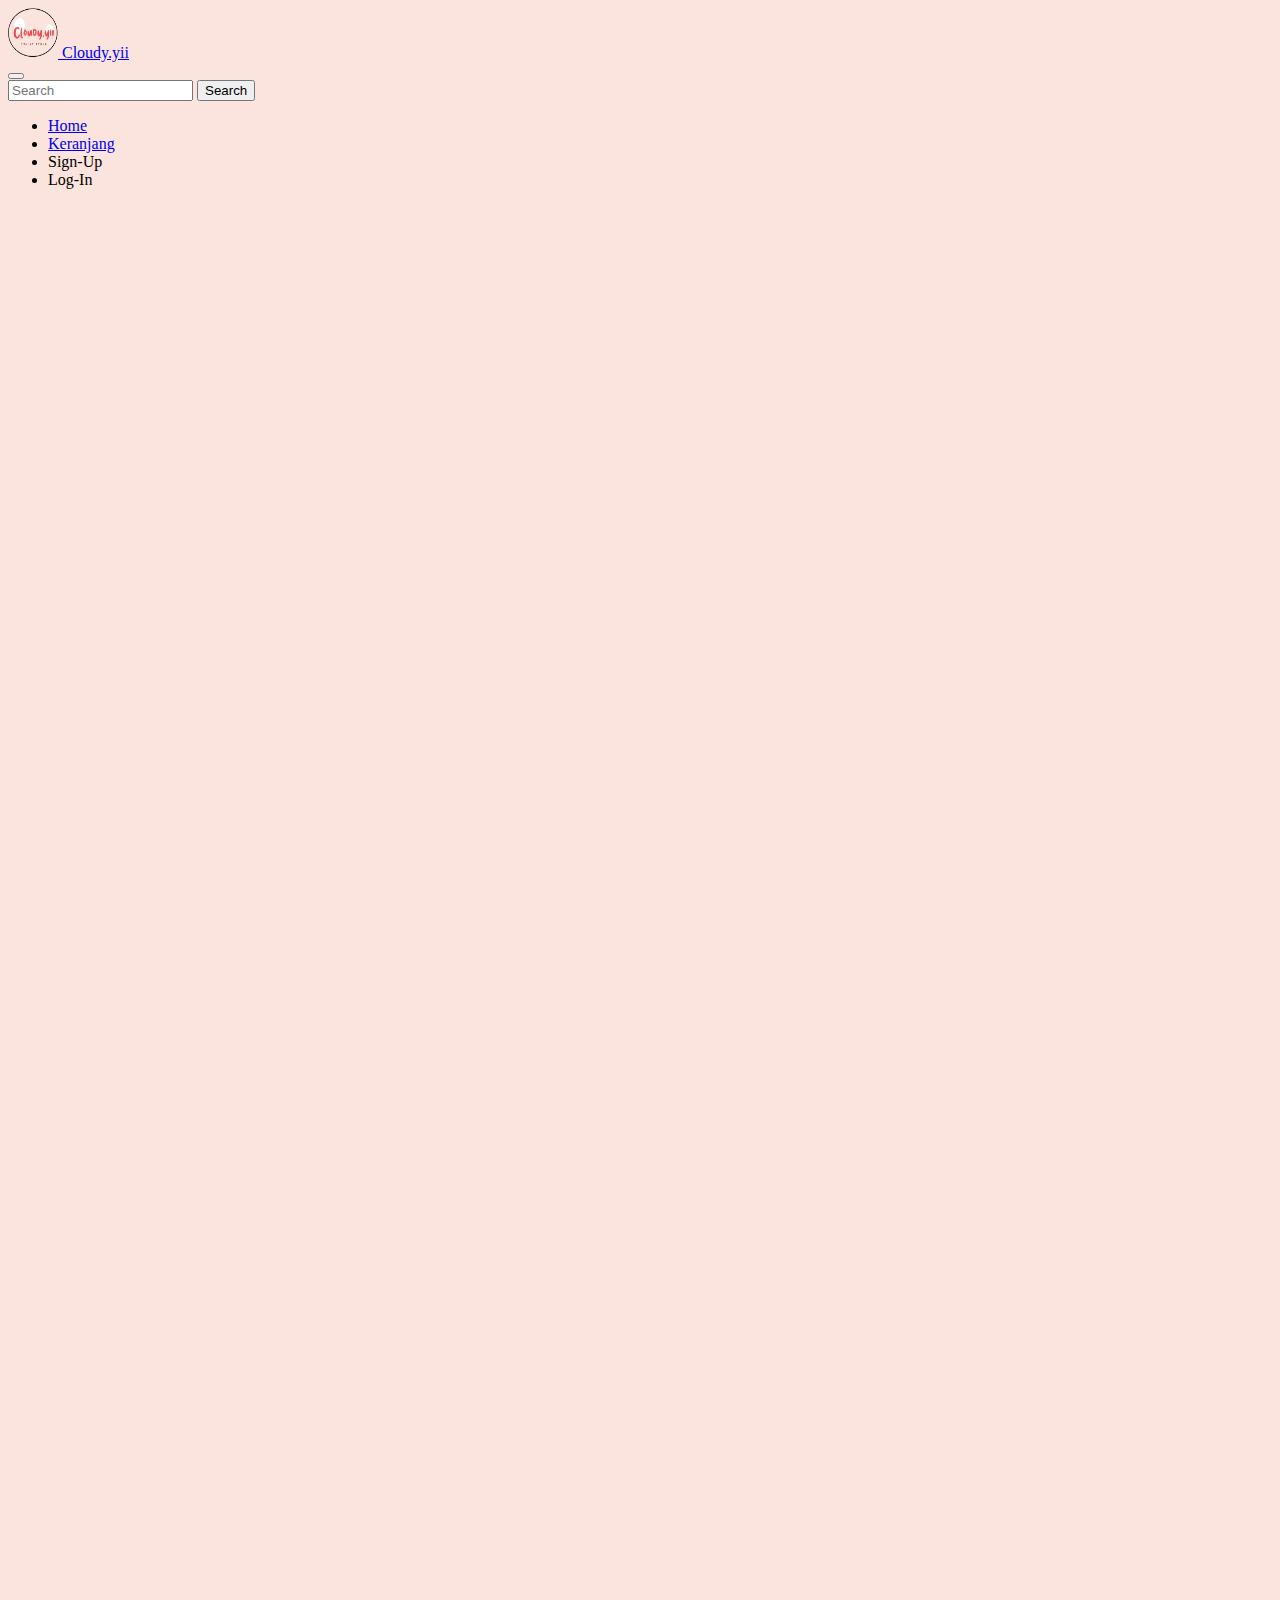
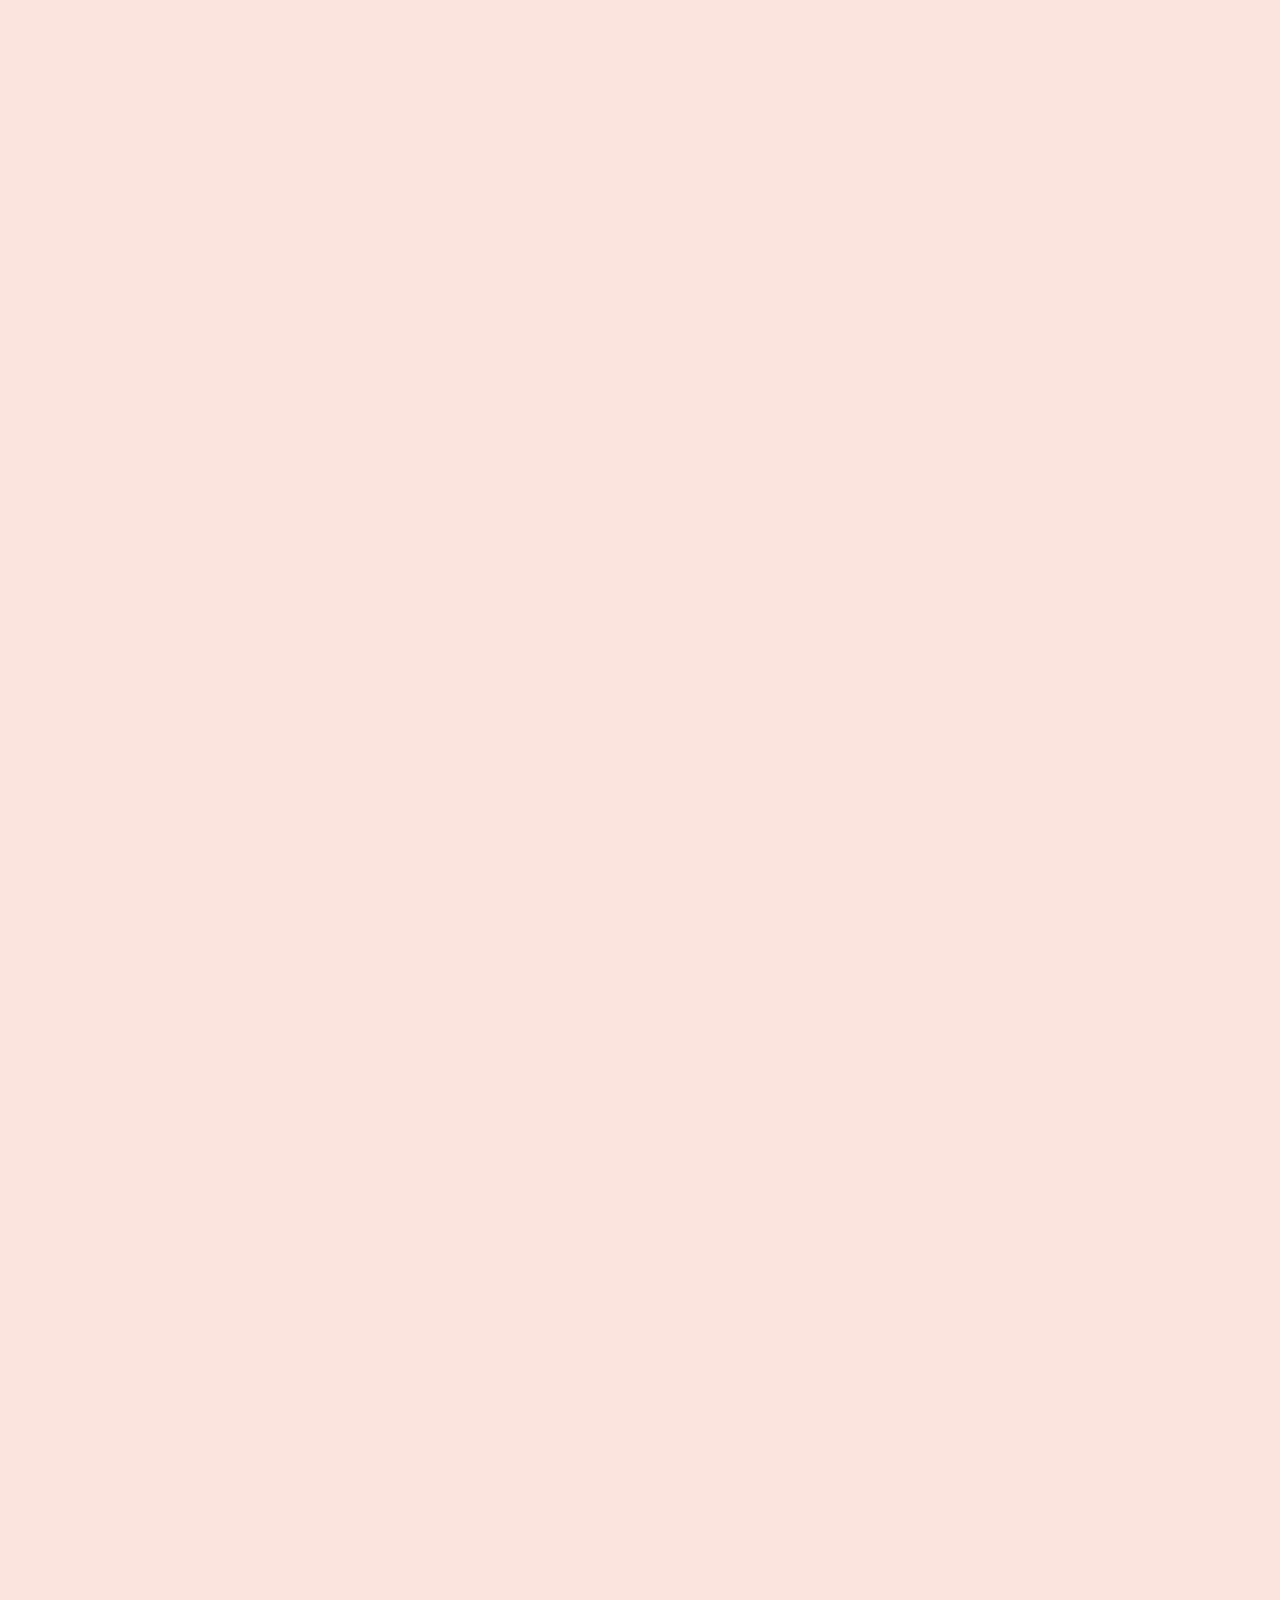
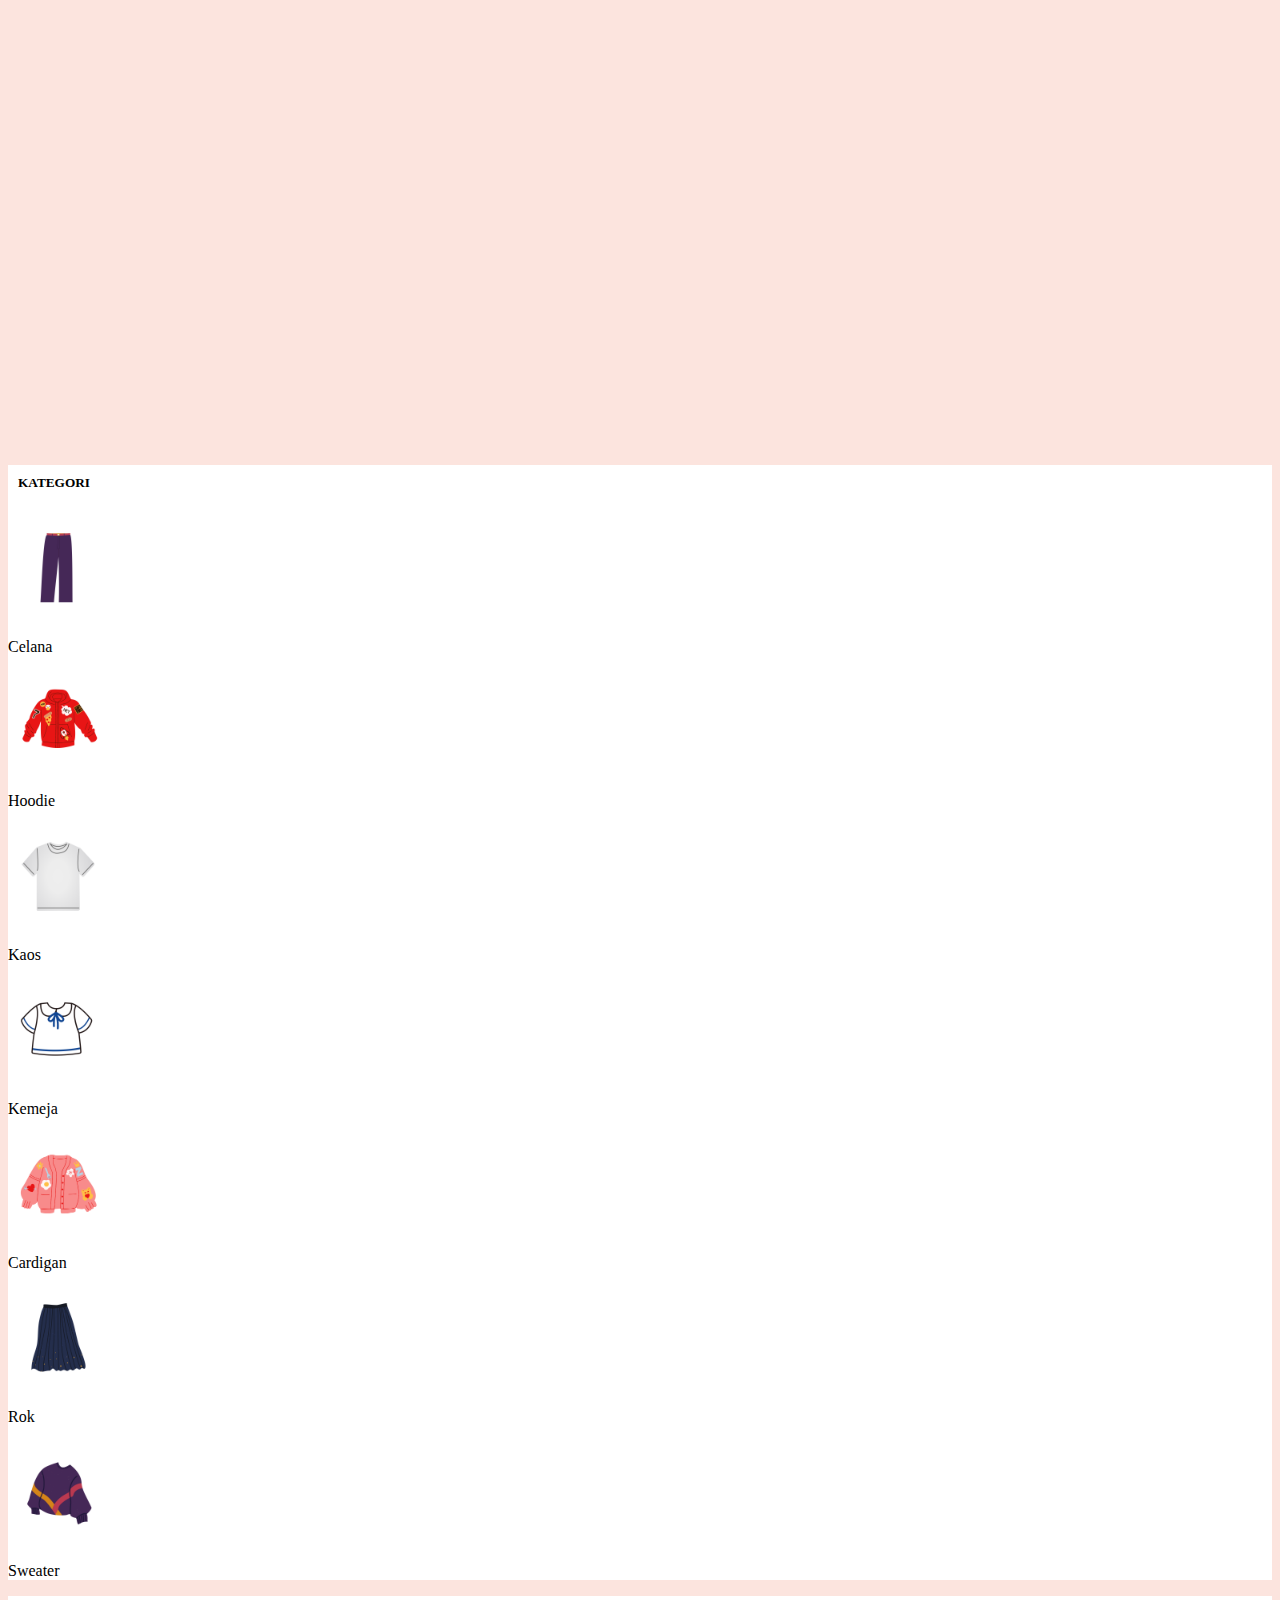
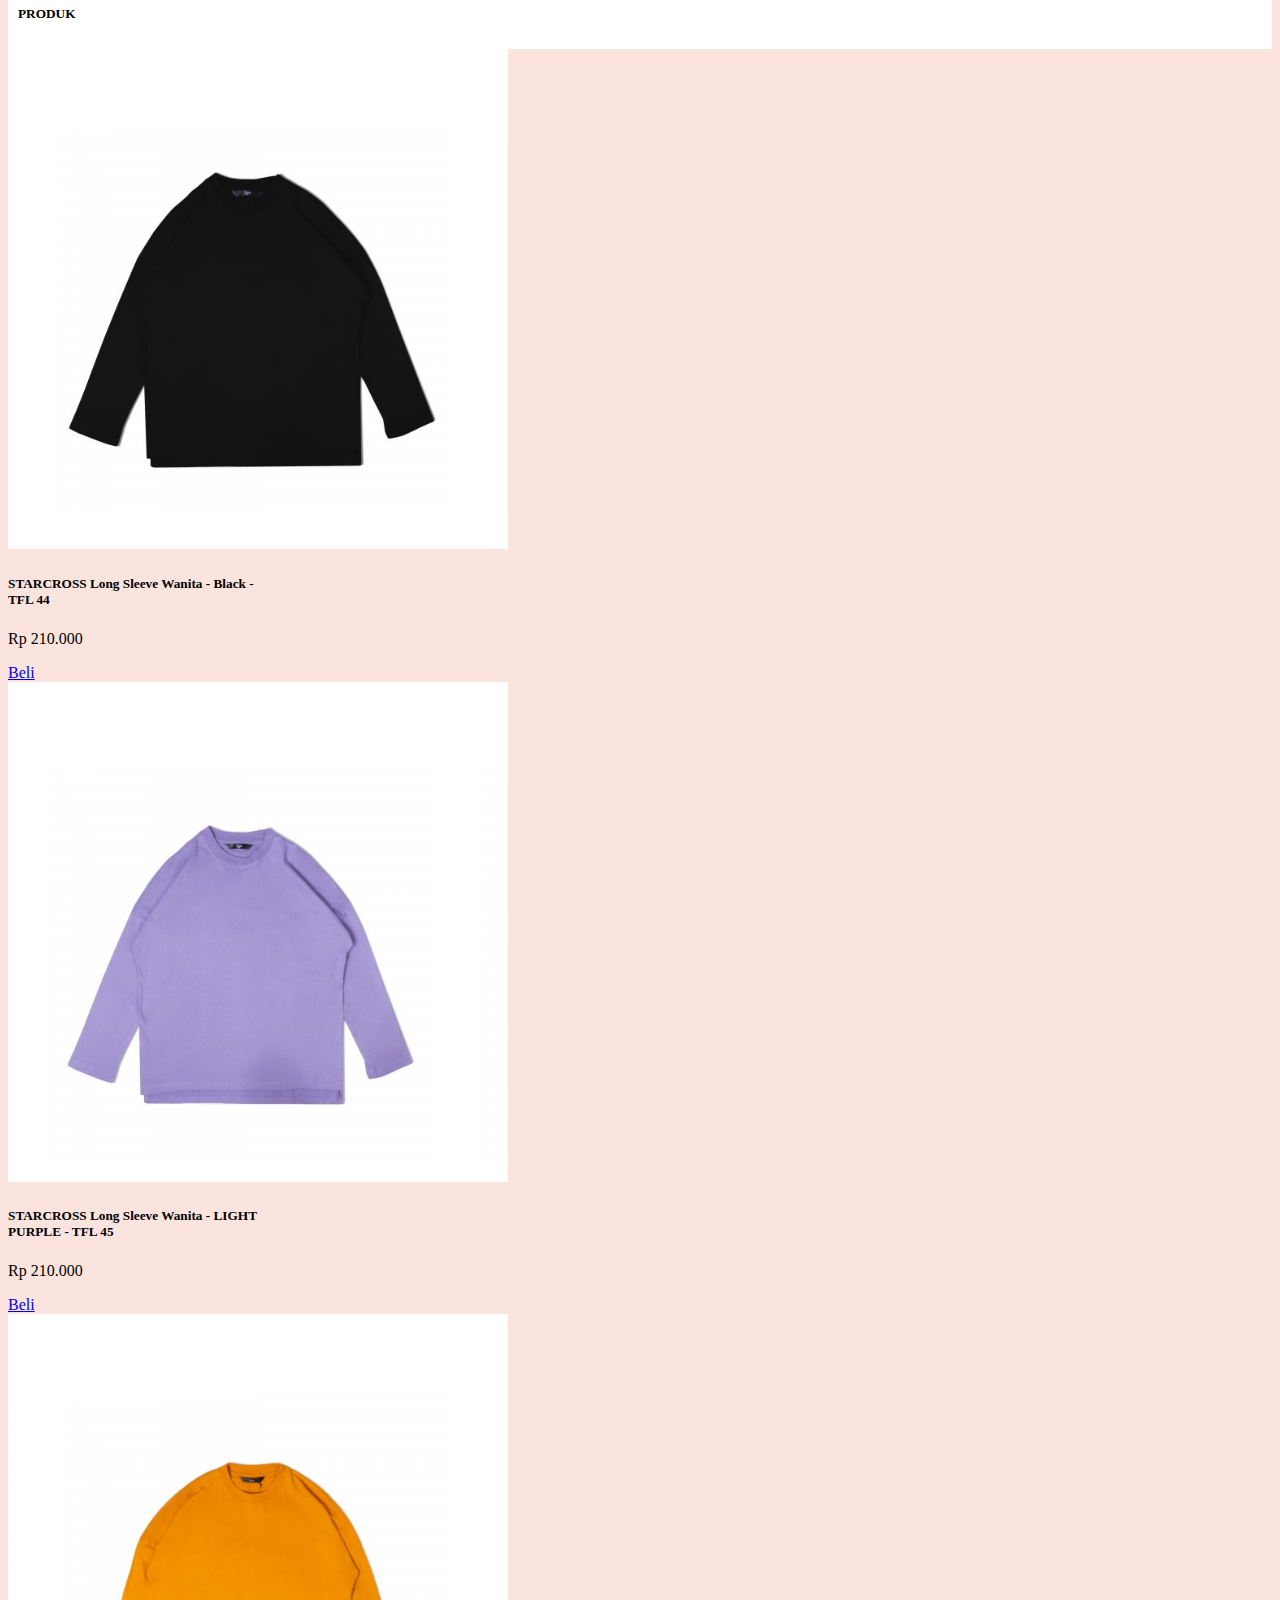
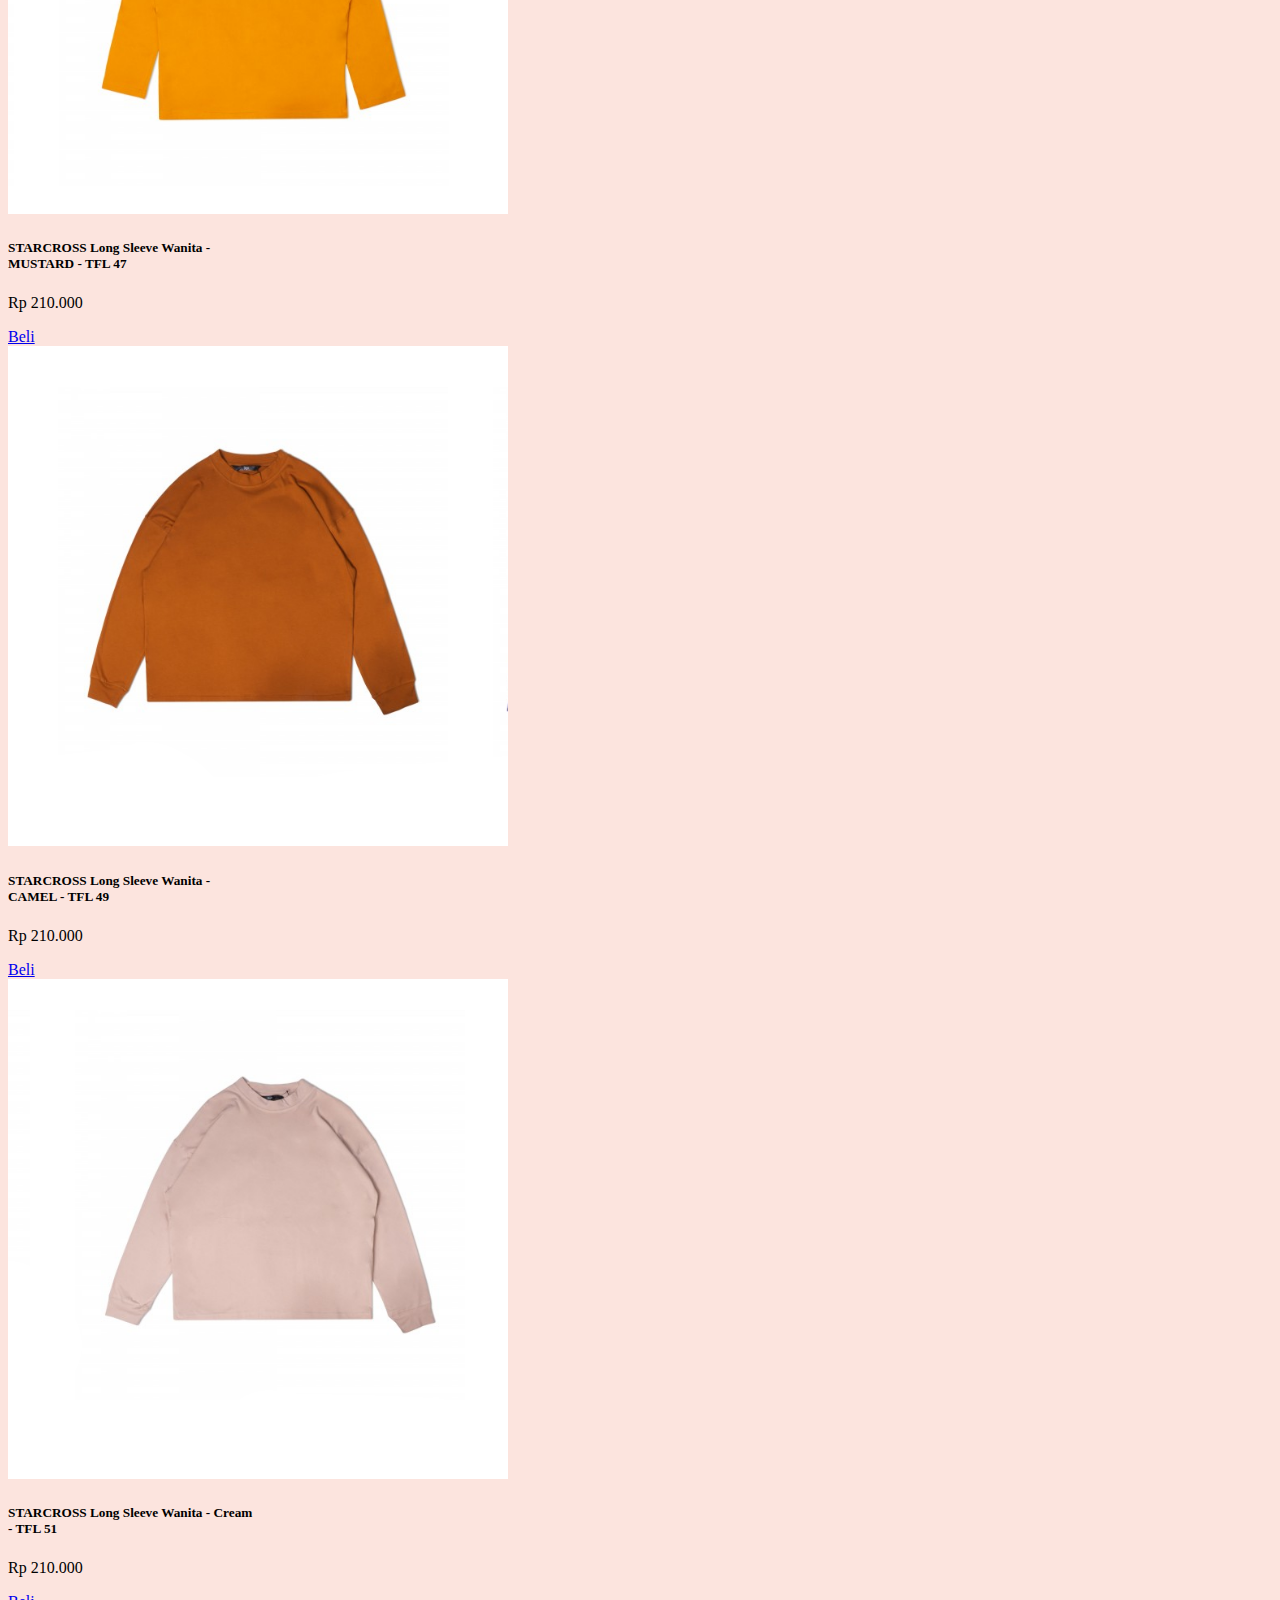
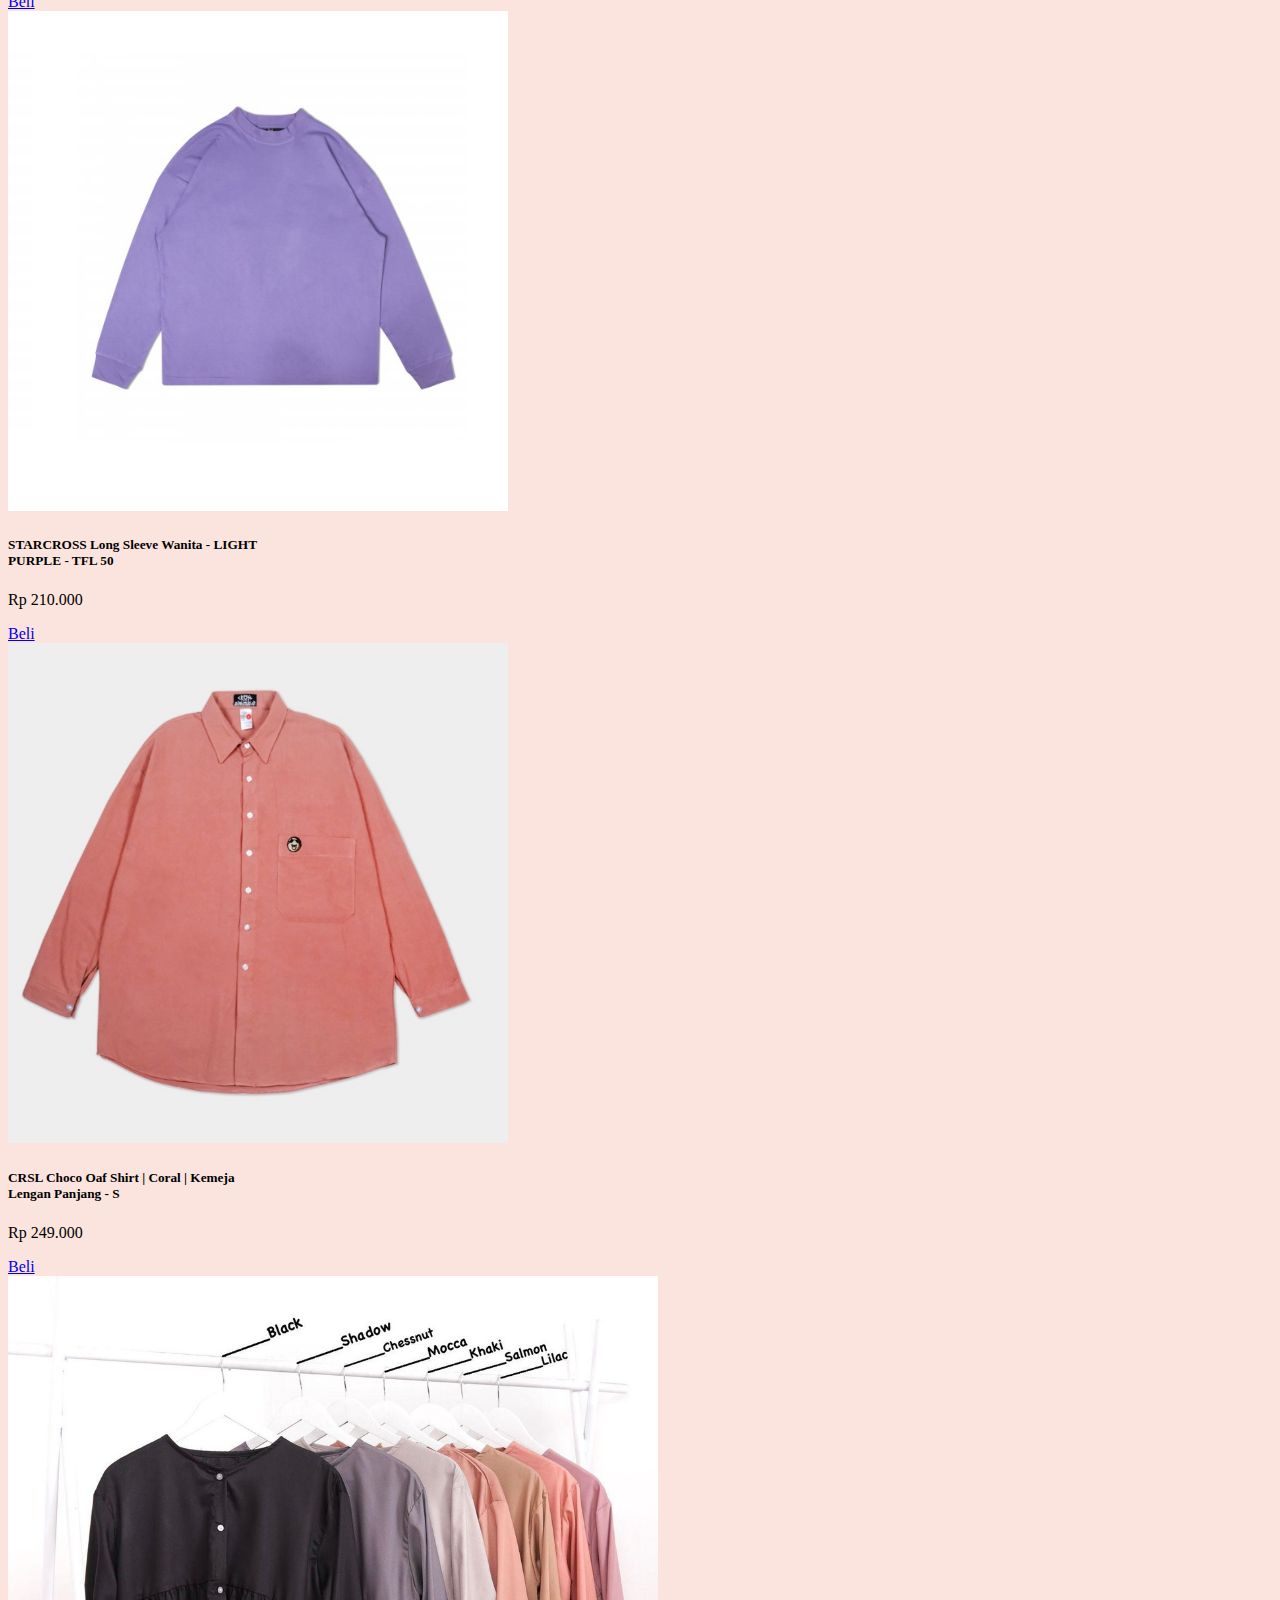
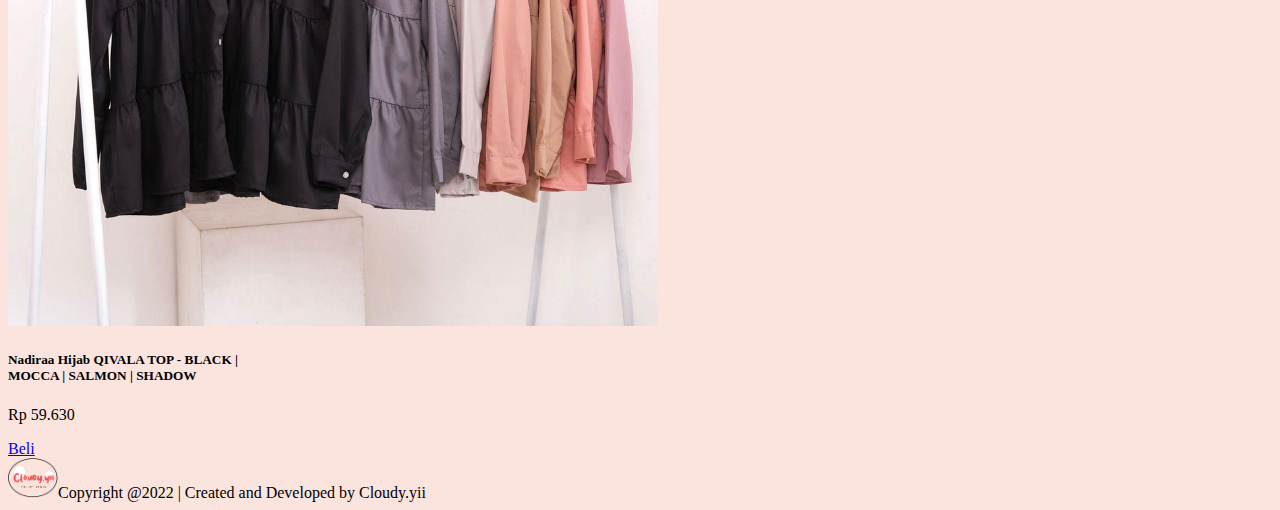
<file: index.html>
<!DOCTYPE html>
<html lang="en">
  <head>
    <meta charset="utf-8">
    <meta name="viewport" content="width=device-width, initial-scale=1">
    <title>Project Akhir</title>
    <link href="https://cdn.jsdelivr.net/npm/bootstrap@5.2.0-beta1/dist/css/bootstrap.min.css" rel="stylesheet" integrity="sha384-0evHe/X+R7YkIZDRvuzKMRqM+OrBnVFBL6DOitfPri4tjfHxaWutUpFmBp4vmVor" crossorigin="anonymous">
    <link rel="stylesheet" type="text/css" href="style.css">

  </head>
  <body>

    <!--Navbar-->
    <nav class="navbar navbar-expand-lg bg-light">
      <div class="container">
        <nav class="navbar bg-light">
          <div class="container-fluid">
            <a class="navbar-brand" href="#">
              <img src="Logo.png" alt="" width="50" height="50" class="me-2">
              Cloudy.yii
            </a>
          </div>
        </nav>
        <button class="navbar-toggler" type="button" data-bs-toggle="collapse" data-bs-target="#navbarNav" aria-controls="navbarNav" aria-expanded="false" aria-label="Toggle navigation">
          <span class="navbar-toggler-icon"></span>
        </button>
        <div class="collapse navbar-collapse" id="navbarNav">
          <nav class="navbar bg-light">
            <div class="container-fluid">
              <form class="d-flex" role="search">
                <input class="form-control me-2" type="search" placeholder="Search" aria-label="Search">
                <button class="btn btn-dark" type="submit">Search</button>
              </form>
            </div>
          </nav>
          <ul class="navbar-nav ms-auto">
            <li class="nav-item">
              <a class="nav-link active" aria-current="page" href="index.html">Home</a>
            </li>
            <li class="nav-item">
              <a class="nav-link" href="keranjang.html">Keranjang</a>
            </li>
            <li class="nav-item">
              <a class="nav-link disabled">Sign-Up</a>
            </li>
            <li class="nav-item">
              <a class="nav-link disabled">Log-In</a>
            </li>
          </ul>
        </div>
      </div>
    </nav>
    <!--Carousel-->
    <div id="carouselExampleSlidesOnly" class="carousel slide" data-bs-ride="carousel">
      <div class="carousel-inner">
        <div class="carousel-item active">
          <img src="./Gambar/3.png" class="d-block w-100" alt="...">
        </div>
      </div>
    </div>
    <!--Kategori-->
    <div class="container">
      <div class="judul-kategori" style="background-color: #fff; padding: 5px 10px;">
        <h5 class="text-center" style="margin-top: 5px;">KATEGORI</h5>
      </div>
      <div class="row text-center row-container mt-2">
        <div class="col-lg-2 col-md-3 col-sm-4 col-6">
          <div class="menu-kategori">
            <a href="#"><img src="./Gambar/Kategori/Celana.png" class="img-categori mt-3"></a>
            <p>Celana</p>
          </div>
        </div>
        <div class="col-lg-2 col-md-3 col-sm-4 col-6">
          <div class="menu-kategori">
            <a href="#"><img src="./Gambar/Kategori/Hoodie.png" class="img-categori mt-3"></a>
            <p>Hoodie</p>
          </div>
        </div>
        <div class="col-lg-2 col-md-3 col-sm-4 col-6">
          <div class="menu-kategori">
            <a href="#"><img src="./Gambar/Kategori/Kaos.png" class="img-categori mt-3"></a>
            <p>Kaos</p>
          </div>
        </div>
        <div class="col-lg-2 col-md-3 col-sm-4 col-6">
          <div class="menu-kategori">
            <a href="#"><img src="./Gambar/Kategori/Kemeja.png" class="img-categori mt-3"></a>
            <p>Kemeja</p>
          </div>
        </div>
        <div class="col-lg-2 col-md-3 col-sm-4 col-6">
          <div class="menu-kategori">
            <a href="#"><img src="./Gambar/Kategori/Outer.png" class="img-categori mt-3"></a>
            <p>Cardigan</p>
          </div>
        </div>
        <div class="col-lg-2 col-md-3 col-sm-4 col-6">
          <div class="menu-kategori">
            <a href="#"><img src="./Gambar/Kategori/Rok.png" class="img-categori mt-3"></a>
            <p>Rok</p>
          </div>
        </div>
        <div class="col-lg-2 col-md-3 col-sm-4 col-6">
          <div class="menu-kategori">
            <a href="#"><img src="./Gambar/Kategori/Sweater.png" class="img-categori mt-3"></a>
            <p>Sweater</p>
          </div>
        </div>
      </div>
    </div>
    <!--Produk-->
    <div class="container mt-2">
      <div class="judul-produk" style="background-color: #fff; padding: 5px 10px;">
        <h5 class="text-center" style="margin-top: 5px;">PRODUK</h5>
      </div>
      <div class="row mt-2">
        <div class="col-lg-3 col-md-3 col-sm-4 col-6">
          <div class="card">
            <img src="./Gambar/produk/kaos 1.png" class="card-img-top" alt="...">
            <div class="card-body">
              <h5 class="card-title">STARCROSS Long Sleeve Wanita - Black - TFL 44</h5>
              <p class="card-text">Rp 210.000</p>
              <a href="#" class="btn btn-dark d-grid">Beli</a>
            </div>
          </div>
        </div>
        <div class="col-lg-3 col-md-3 col-sm-4 col-6">
          <div class="card">
            <img src="./Gambar/produk/kaos 2.png" class="card-img-top" alt="...">
            <div class="card-body">
              <h5 class="card-title">STARCROSS Long Sleeve Wanita - LIGHT PURPLE - TFL 45</h5>
              <p class="card-text">Rp 210.000</p>
              <a href="#" class="btn btn-dark d-grid">Beli</a>
            </div>
          </div>
        </div>
        <div class="col-lg-3 col-md-3 col-sm-4 col-6">
          <div class="card">
            <img src="./Gambar/produk/kaos 3.png" class="card-img-top" alt="...">
            <div class="card-body">
              <h5 class="card-title">STARCROSS Long Sleeve Wanita - MUSTARD - TFL 47</h5>
              <p class="card-text">Rp 210.000</p>
              <a href="#" class="btn btn-dark d-grid">Beli</a>
            </div>
          </div>
        </div>
        <div class="col-lg-3 col-md-3 col-sm-4 col-6">
          <div class="card">
            <img src="./Gambar/produk/kaos 4.png" class="card-img-top" alt="...">
            <div class="card-body">
              <h5 class="card-title">STARCROSS Long Sleeve Wanita - CAMEL - TFL 49</h5>
              <p class="card-text">Rp 210.000</p>
              <a href="#" class="btn btn-dark d-grid">Beli</a>
            </div>
          </div>
        </div>
        <div class="col-lg-3 col-md-3 col-sm-4 col-6 mt-1">
          <div class="card">
            <img src="./Gambar/produk/kaos 5.png" class="card-img-top" alt="...">
            <div class="card-body">
              <h5 class="card-title">STARCROSS Long Sleeve Wanita - Cream - TFL 51</h5>
              <p class="card-text">Rp 210.000</p>
              <a href="#" class="btn btn-dark d-grid">Beli</a>
            </div>
          </div>
        </div>
        <div class="col-lg-3 col-md-3 col-sm-4 col-6 mt-1">
          <div class="card">
            <img src="./Gambar/produk/kaos 6.png" class="card-img-top" alt="...">
            <div class="card-body">
              <h5 class="card-title">STARCROSS Long Sleeve Wanita - LIGHT PURPLE - TFL 50</h5>
              <p class="card-text">Rp 210.000</p>
              <a href="#" class="btn btn-dark d-grid">Beli</a>
            </div>
          </div>
        </div>
        <div class="col-lg-3 col-md-3 col-sm-4 col-6 mt-1">
          <div class="card">
            <img src="./Gambar/produk/Kemeja.png" class="card-img-top" alt="...">
            <div class="card-body">
              <h5 class="card-title">CRSL Choco Oaf Shirt | Coral | Kemeja Lengan Panjang - S</h5>
              <p class="card-text">Rp 249.000</p>
              <a href="#" class="btn btn-dark d-grid">Beli</a>
            </div>
          </div>
        </div>
        <div class="col-lg-3 col-md-3 col-sm-4 col-6 mt-1">
          <div class="card">
            <img src="./Gambar/produk/kemeja 2.png" class="card-img-top" alt="...">
            <div class="card-body">
              <h5 class="card-title">Nadiraa Hijab QIVALA TOP - BLACK | MOCCA | SALMON | SHADOW</h5>
              <p class="card-text">Rp 59.630</p>
              <a href="singleproduk.html" class="btn btn-dark d-grid">Beli</a>
            </div>
          </div>
        </div>
      </div>
    </div>
    <!--Footer-->
    <footer class="bg-light p-5 mt-5">
      <div class="container">
        <div class="row">
          <div clas="col">
            <a>
              <img src="./Logo.png" style="width: 50px;">Copyright @2022 | Created and Developed by Cloudy.yii
            </a>
          </div>
        </div>
      </div>
    </footer>
  </body>
</html>
</file>
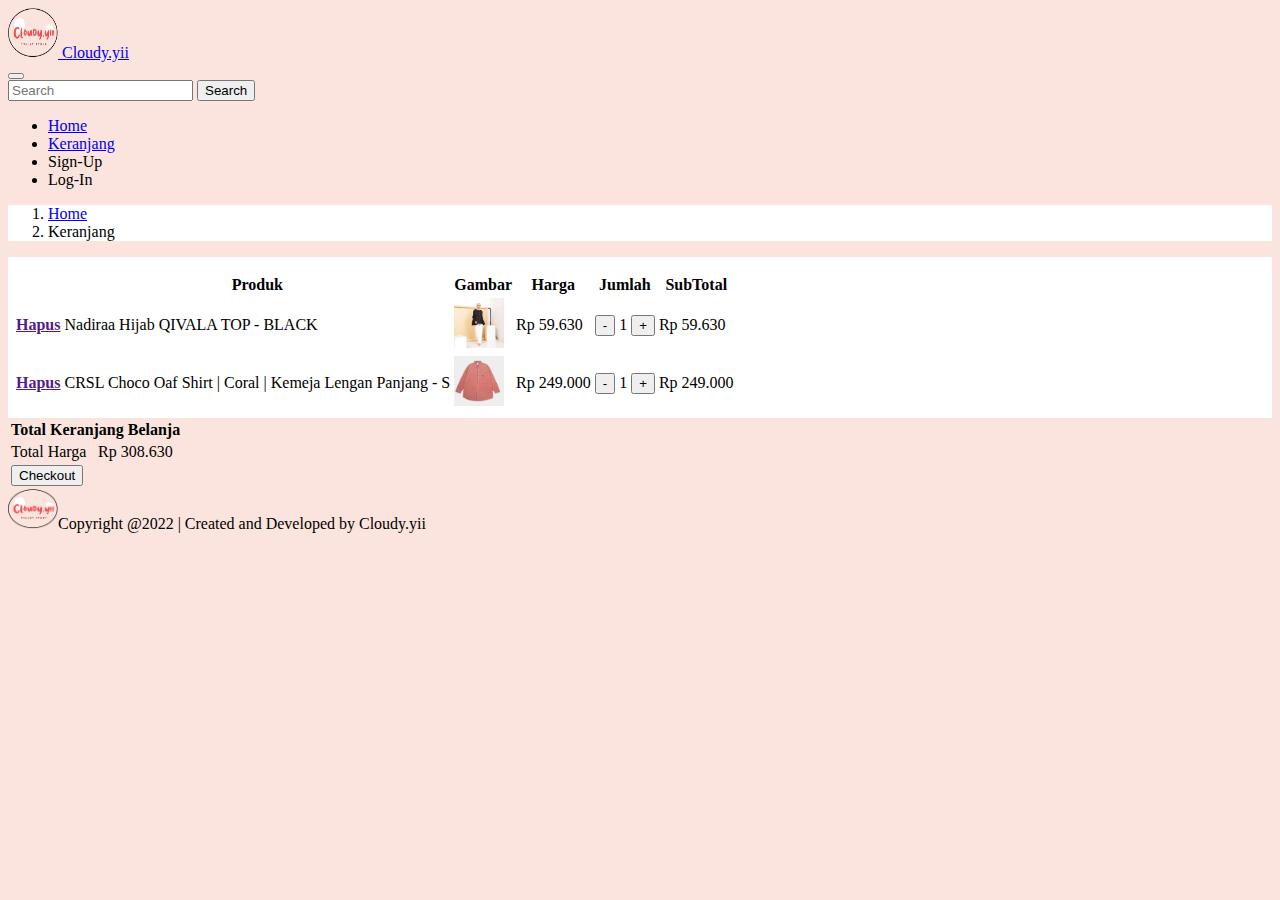
<file: keranjang.html>
<!DOCTYPE html>
<html lang="en">
  <head>
    <meta charset="utf-8">
    <meta name="viewport" content="width=device-width, initial-scale=1">
    <title>Project Akhir</title>
    <link href="https://cdn.jsdelivr.net/npm/bootstrap@5.2.0-beta1/dist/css/bootstrap.min.css" rel="stylesheet" integrity="sha384-0evHe/X+R7YkIZDRvuzKMRqM+OrBnVFBL6DOitfPri4tjfHxaWutUpFmBp4vmVor" crossorigin="anonymous">
    <link rel="stylesheet" type="text/css" href="style.css">

  </head>
  <body>

    <!--Navbar-->
    <nav class="navbar navbar-expand-lg bg-light">
      <div class="container">
        <nav class="navbar bg-light">
          <div class="container-fluid">
            <a class="navbar-brand" href="#">
              <img src="Logo.png" alt="" width="50" height="50" class="me-2">
              Cloudy.yii
            </a>
          </div>
        </nav>
        <button class="navbar-toggler" type="button" data-bs-toggle="collapse" data-bs-target="#navbarNav" aria-controls="navbarNav" aria-expanded="false" aria-label="Toggle navigation">
          <span class="navbar-toggler-icon"></span>
        </button>
        <div class="collapse navbar-collapse" id="navbarNav">
          <nav class="navbar bg-light">
            <div class="container-fluid">
              <form class="d-flex" role="search">
                <input class="form-control me-2" type="search" placeholder="Search" aria-label="Search">
                <button class="btn btn-dark" type="submit">Search</button>
              </form>
            </div>
          </nav>
          <ul class="navbar-nav ms-auto">
            <li class="nav-item">
              <a class="nav-link active" aria-current="page" href="index.html">Home</a>
            </li>
            <li class="nav-item">
              <a class="nav-link" href="keranjang.html">Keranjang</a>
            </li>
            <li class="nav-item">
              <a class="nav-link disabled">Sign-Up</a>
            </li>
            <li class="nav-item">
              <a class="nav-link disabled">Log-In</a>
            </li>
          </ul>
        </div>
      </div>
    </nav>
    <!--Breadcrumb-->
    <div class="container">
        <nav aria-label="breadcrumb" style="background-color: #FFF;" class="mt-3">
            <ol class="breadcrumb p-3">
                <li class="breadcrumb-item"><a href="index.html" class="text-decoration-none">Home</a></li>
                <li class="breadcrumb-item active" aria-current="page">Keranjang</li>
              </ol>
        </nav>
    </div>
    <!--Keranjang-->
    <div class="container">
        <div class="row row-product">
            <div class="col">
                <table class="table">
                    <thead class="table-danger">
                      <tr>
                        <th scope="col"></th>
                        <th scope="col">Produk</th>
                        <th scope="col">Gambar</th>
                        <th scope="col">Harga</th>
                        <th scope="col">Jumlah</th>
                        <th scope="col">SubTotal</th>
                      </tr>
                    </thead>
                    <tbody>
                      <tr>
                        <th scope="row"><a href="">Hapus</a></th>
                        <td>Nadiraa Hijab QIVALA TOP - BLACK</td>
                        <td><img src="./Gambar/produk/Single Product/1.png" class="img-keranjang"></td>
                        <td>Rp 59.630</td>
                        <td>
                            <button class="btn btn-dark btn-sm">-</button>
                                <span class="mx-3">1</span>
                            <button class="btn btn-dark btn-sm">+</button>
                        </td>
                        <td>Rp 59.630</td>
                      </tr>
                      <tr>
                        <th scope="row"><a href="">Hapus</a></th>
                        <td>CRSL Choco Oaf Shirt | Coral | Kemeja Lengan Panjang - S</td>
                        <td><img src="./Gambar/produk/Kemeja.png" class="img-keranjang"></td>
                        <td>Rp 249.000</td>
                        <td>
                            <button class="btn btn-dark btn-sm">-</button>
                                <span class="mx-3">1</span>
                            <button class="btn btn-dark btn-sm">+</button>
                        </td>
                        <td>Rp 249.000</td>
                      </tr>
                    </tbody>
                  </table>
            </div>
        </div>
    </div>
    <!--CheckOut-->
    <div class="container">
        <div class="row">
            <div class="col">
                <table class="table table-borderless">
                    <thead>
                        <tr>
                            <th scope="col" colspan="2">Total Keranjang Belanja</th>
                        </tr>
                    </thead>
                    <tbody>
                        <tr>
                            <td class="fw-bold">Total Harga</td>
                            <td>Rp 308.630</td>
                        </tr>
                        <tr>
                            <td><button class="btn btn-dark">Checkout</button></td>
                        </tr>
                    </tbody>
                  </table>
            </div>
        </div>
    </div>
    <!--Footer-->
    <footer class="bg-light p-5 mt-5">
        <div class="container">
          <div class="row">
            <div clas="col">
              <a>
                <img src="./Logo.png" style="width: 50px;">Copyright @2022 | Created and Developed by Cloudy.yii
              </a>
            </div>
          </div>
        </div>
      </footer>
    </body>
  </html>
</file>
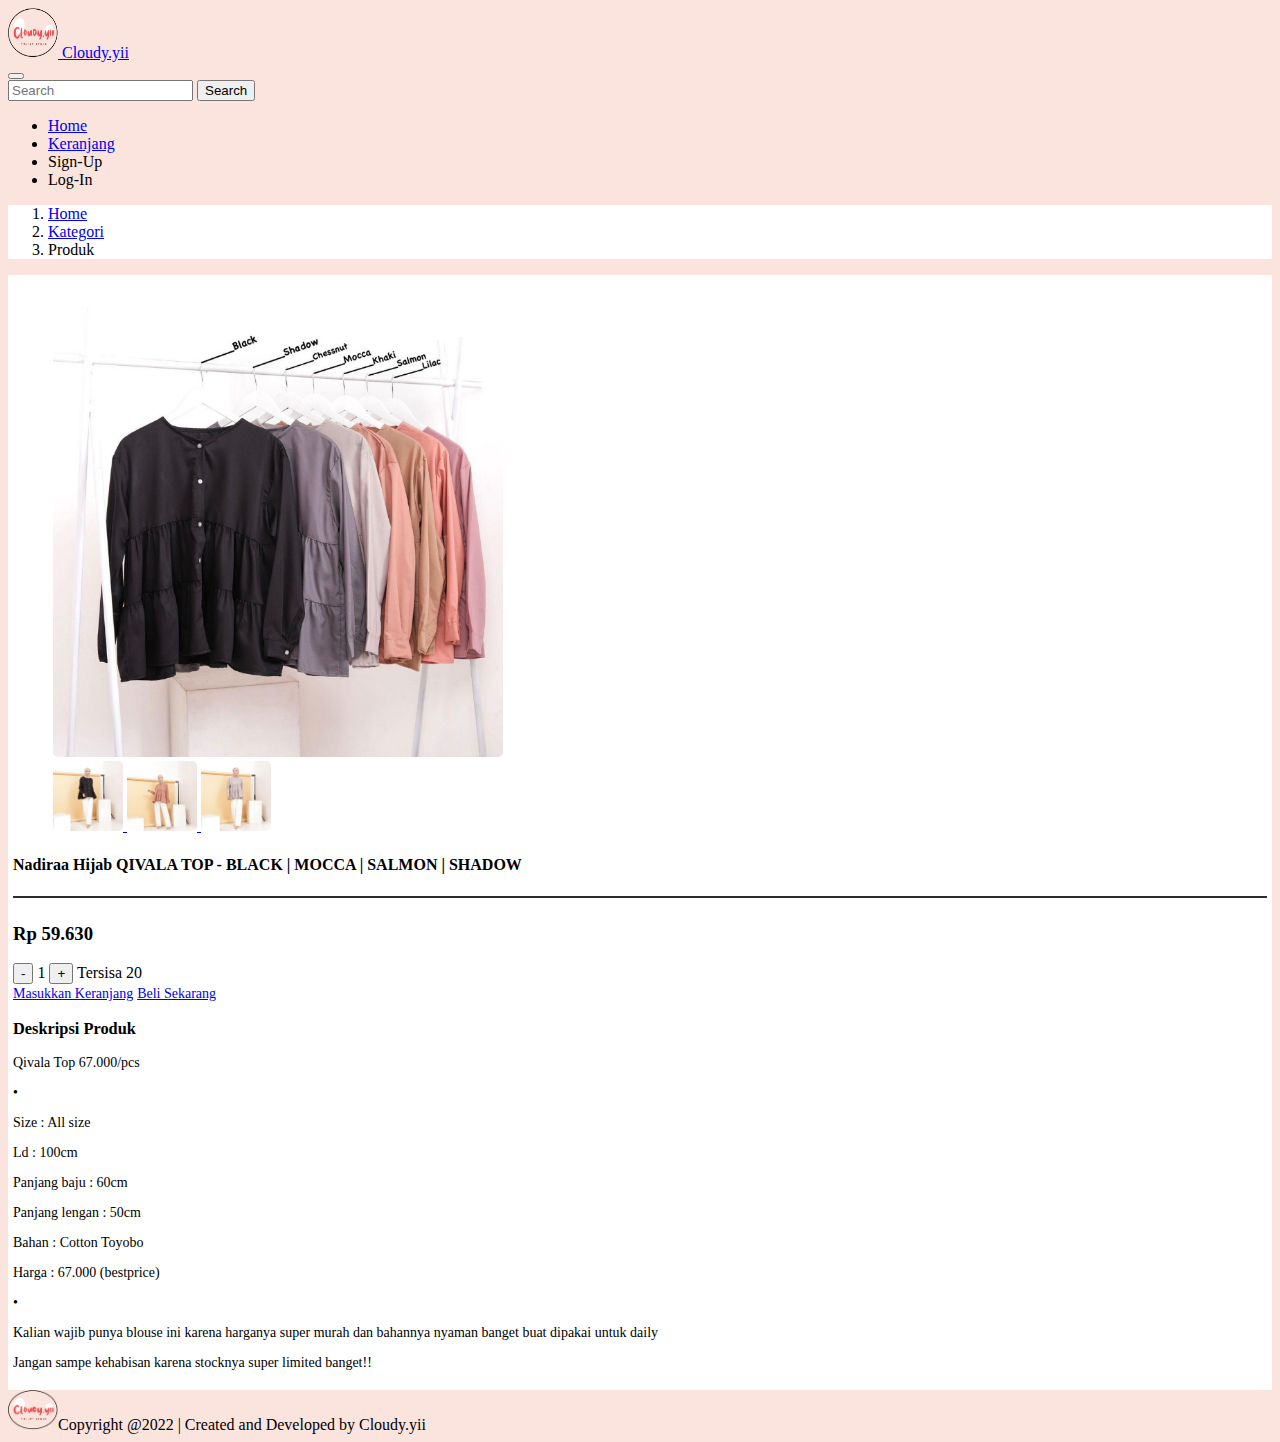
<file: singleproduk.html>
<!DOCTYPE html>
<html lang="en">
  <head>
    <meta charset="utf-8">
    <meta name="viewport" content="width=device-width, initial-scale=1">
    <title>Project Akhir</title>
    <link href="https://cdn.jsdelivr.net/npm/bootstrap@5.2.0-beta1/dist/css/bootstrap.min.css" rel="stylesheet" integrity="sha384-0evHe/X+R7YkIZDRvuzKMRqM+OrBnVFBL6DOitfPri4tjfHxaWutUpFmBp4vmVor" crossorigin="anonymous">
    <link rel="stylesheet" type="text/css" href="style.css">

  </head>
  <body>

    <!--Navbar-->
    <nav class="navbar navbar-expand-lg bg-light">
      <div class="container">
        <nav class="navbar bg-light">
          <div class="container-fluid">
            <a class="navbar-brand" href="#">
              <img src="Logo.png" alt="" width="50" height="50" class="me-2">
              Cloudy.yii
            </a>
          </div>
        </nav>
        <button class="navbar-toggler" type="button" data-bs-toggle="collapse" data-bs-target="#navbarNav" aria-controls="navbarNav" aria-expanded="false" aria-label="Toggle navigation">
          <span class="navbar-toggler-icon"></span>
        </button>
        <div class="collapse navbar-collapse" id="navbarNav">
          <nav class="navbar bg-light">
            <div class="container-fluid">
              <form class="d-flex" role="search">
                <input class="form-control me-2" type="search" placeholder="Search" aria-label="Search">
                <button class="btn btn-dark" type="submit">Search</button>
              </form>
            </div>
          </nav>
          <ul class="navbar-nav ms-auto">
            <li class="nav-item">
              <a class="nav-link active" aria-current="page" href="index.html">Home</a>
            </li>
            <li class="nav-item">
              <a class="nav-link" href="keranjang.html">Keranjang</a>
            </li>
            <li class="nav-item">
              <a class="nav-link disabled">Sign-Up</a>
            </li>
            <li class="nav-item">
              <a class="nav-link disabled">Log-In</a>
            </li>
          </ul>
        </div>
      </div>
    </nav>
    <!--Breadcrumb-->
    <div class="container">
        <nav aria-label="breadcrumb" style="background-color: #FFF;" class="mt-3">
            <ol class="breadcrumb p-3">
                <li class="breadcrumb-item"><a href="index.html" class="text-decoration-none">Home</a></li>
                <li class="breadcrumb-item"><a href="#" class="text-decoration-none">Kategori</a></li>
                <li class="breadcrumb-item active" aria-current="page">Produk</li>
              </ol>
        </nav>
    </div>
    <!--Single Produk-->
    <div class="container">
        <div class="row row-product">
            <div class="col-lg-5">
                <figure class="figure">
                    <img src="./Gambar/produk/kemeja 2.png" class="figure-img img-fluid rounded" style="border-radius: 5px; width: 450px;">
                    <figcaption class="figure-caption">
                        <a href="#">
                            <img src="./Gambar/produk/Single Product/1.png" class="figure-img img-fluid" style="border-radius: 5px; width: 70px;">
                        </a>
                        <a href="#">
                            <img src="./Gambar/produk/Single Product/2.png" class="figure-img img-fluid" style="border-radius: 5px; width: 70px;">
                        </a>
                        <a href="#">
                            <img src="./Gambar/produk/Single Product/3.png" class="figure-img img-fluid" style="border-radius: 5px; width: 70px;">
                        </a>
                    </figcaption>
                </figure>
            </div>
            <div class="col-lg-7">
              <h4>Nadiraa Hijab QIVALA TOP - BLACK | MOCCA | SALMON | SHADOW</h4>
              <div class="garis-product"></div>
              <h3 class="text-muted mb-2">Rp 59.630</h3>

              <button class="btn btn-dark btn-sm">-</button>
              <span class="mx-3">1</span>
              <button class="btn btn-warning btn-sm">+</button>
              <span class="mx-3">Tersisa 20</span>

              <div class="btn-produk mt-5">
                <a href="keranjang.html" onclick="keranjang()" class="btn btn-dark btn-lg" style="font-size: 14px;">Masukkan Keranjang</a>
                <a href="#" class="btn btn-warning btn-lg" onclick="beli()" style="font-size: 14px;">Beli Sekarang</a>
              </div>
              <div class="deskripsi p-5">
                <h3>Deskripsi Produk</h3>
                <p>Qivala Top 67.000/pcs</p>
                <p>•</p>
                <p>Size : All size</p>
                <p>Ld : 100cm</p>
                <p>Panjang baju : 60cm</p>
                <p>Panjang lengan : 50cm</p>
                <p>Bahan : Cotton Toyobo</p>
                <p> Harga : 67.000 (bestprice)</p>
                <p>•</p>
                <p>Kalian wajib punya blouse ini karena harganya super murah dan bahannya nyaman banget buat dipakai untuk daily️</p>
                <p>Jangan sampe kehabisan karena stocknya super limited banget!!</p>
              </div>
            </div>
        </div>
    </div>

    <!--Footer-->
    <footer class="bg-light p-5 mt-5">
      <div class="container">
        <div class="row">
          <div clas="col">
            <a>
              <img src="./Logo.png" style="width: 50px;">Copyright @2022 | Created and Developed by Cloudy.yii
            </a>
          </div>
        </div>
      </div>
    </footer>
    <script src="java.js"></script>
  </body>
</html>
</file>
<file: style.css>
body {
    background-color: #fce4de;
}
.img-categori {
    width: 100px;
}
.img-categori:hover{
    transform: scale(1.2);
}
.row-container {
    background-color: white;
    margin: 0px;

}
.card {
    width: 250px;
}
.card:hover {
    border: 1px solid #2d2d2d;
}
.row-product {
    background-color: #fff;
    margin: 0;
    padding: 5px;
    padding-top: 16px;
}
.garis-product {
    border-bottom: 2px solid #2d2d2d;
    margin-top: 10px;
    margin-bottom: 25px;
}
.deskripsi{
    font-size: 14px;
}
.img-keranjang{
    width: 50px;
}
</file>
